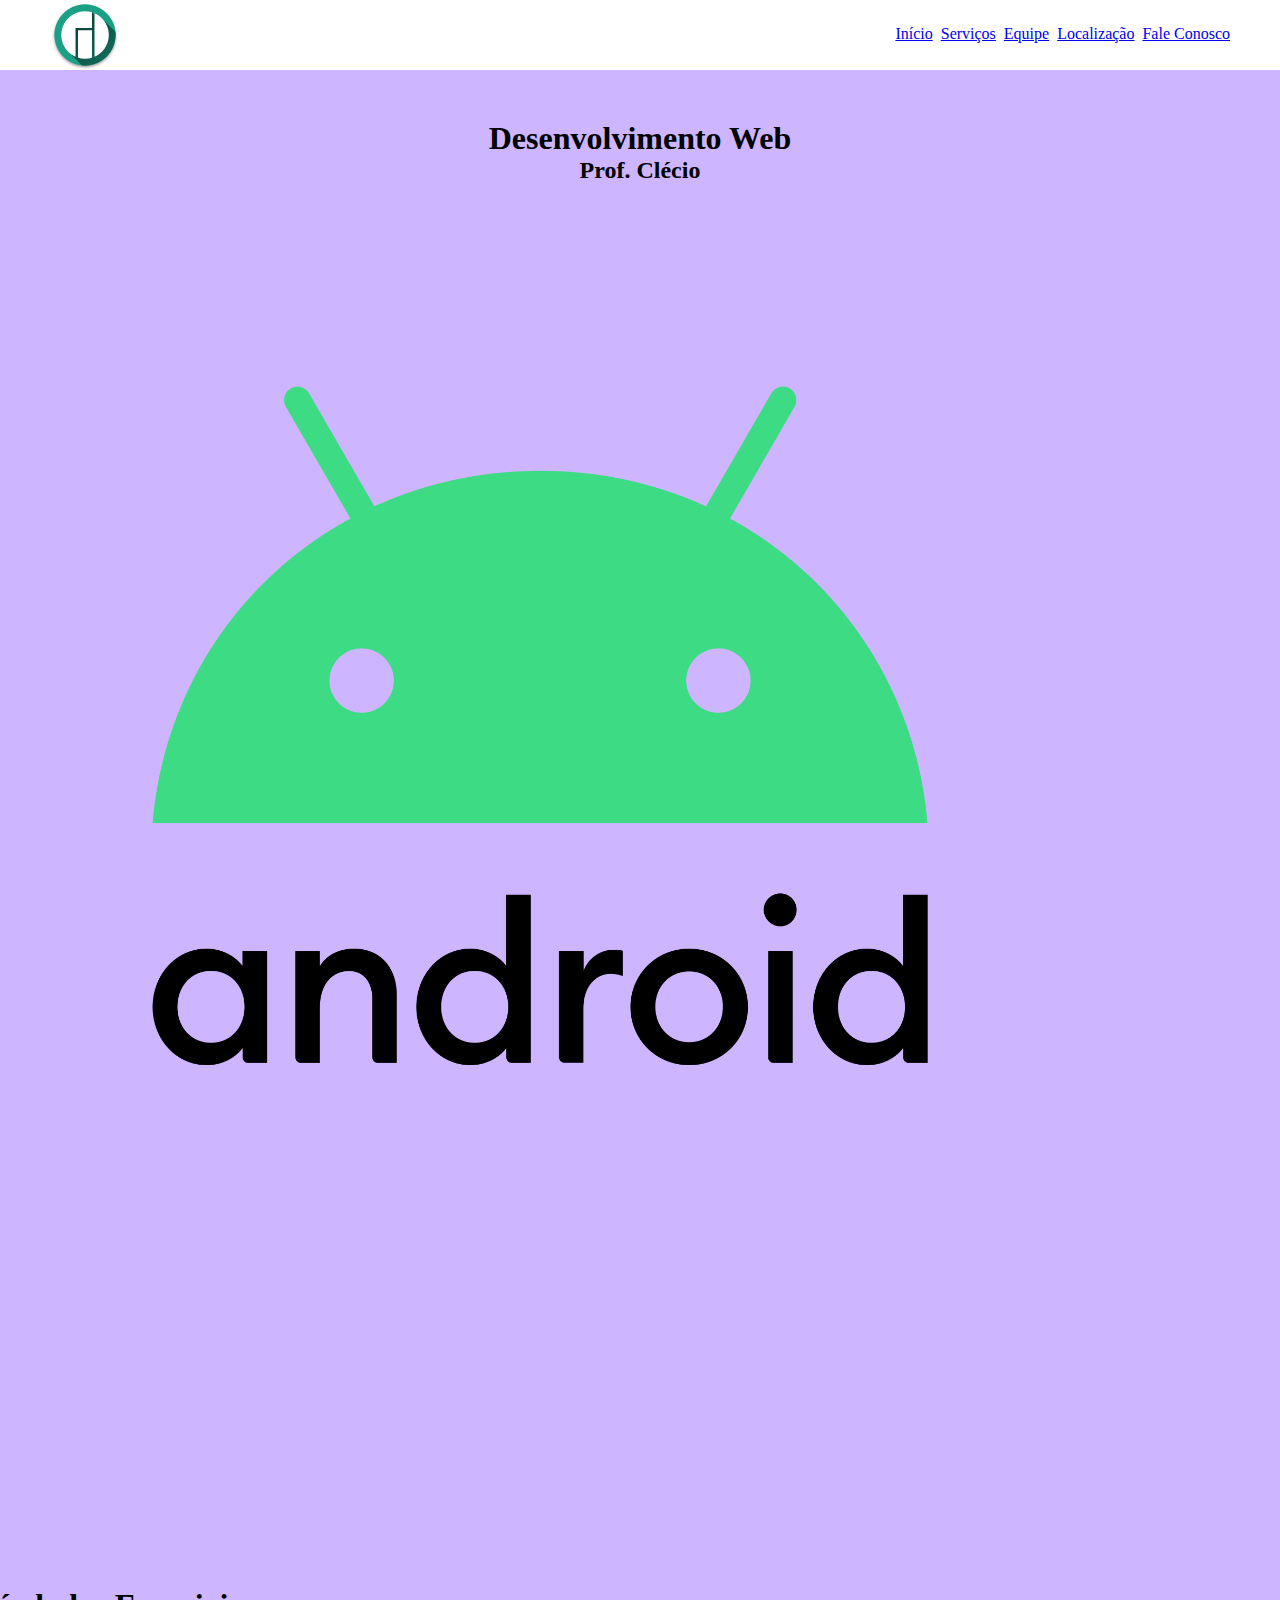
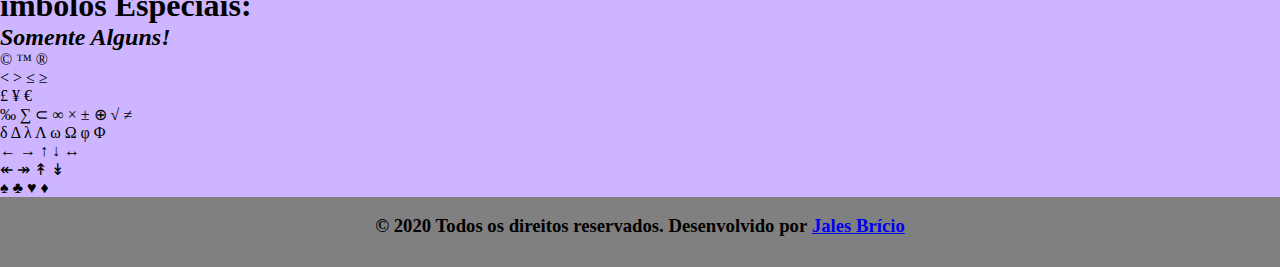
<file: index.html>
<!DOCTYPE html>
<html lang="pt-br">

	<head>
		<meta charset="UTF-8"/>
		<meta name="viewport" content="width=device-width, initial-scale=1.0">
		<meta http-equiv="X-UA-Compatible" content="ie=edge">
		<title>Meu Site</title>
		<link rel="stylesheet" type="text/css" href="_css/style.css"/>
	</head>

	<body>
		<div class="interface">
			<header>
				<span>
					<a href="index.html"><img id="logotipo" src="_imagens/manjaro-logo.png" alt="Desculpe!!"/></a>
					<div class="nav-bar">
						<span>
							<a href="index.html">Início</a>&nbsp;
							<a href="_pages/servicos.html">Serviços</a>&nbsp;
							<a href="_pages/equipe.html">Equipe</a>&nbsp;
							<a href="_pages/localizacao.html">Localização</a>&nbsp;
							<a href="_pages/contato.html">Fale Conosco</a>
						</span>
					</div>
				</span>
			</header>
		</div>
		<hgroup style="text-align: center; margin-top: 50px">
			<h1>Desenvolvimento Web</h1>
			<h2>Prof. Clécio</h2>
		</hgroup>
		<div class="conteiner">
			<img id="andro-logo" src="_imagens/android-logo.png" alt="Desculpe!! Problemas Técnicos" width=1080/>
			<br/>
			<iframe width="560" height="315" src="https://www.youtube.com/embed/fRhQuaXiAVU" frameborder="0" allow="accelerometer; autoplay; encrypted-media; gyroscope; picture-in-picture" allowfullscreen></iframe>
		</div>
		<hgroup>
			<h1><strong>ímbolos Especiais:</strong></h1>
			<h2><em>Somente Alguns!</em></h2>
			&copy; &trade; &reg; <br/>
			&lt; &gt; &le; &ge; <br/>
			&pound; &yen; &euro; <br/>
			&permil; &sum; &sub; &infin; &times; &plusmn; &oplus; &radic; &ne; <br/>
			&delta; &Delta; &lambda; &Lambda; &omega; &Omega; &phi; &Phi; <br/>
			&larr; &rarr; &uarr; &darr; &harr; <br/>
			&Larr; &Rarr; &Uarr; &Darr; <br/>
			&spades; &clubs; &hearts; &diams;
		</hgroup>
		<div class="footer-section">
			<br/>
			<h3>&copy;&nbsp;2020 Todos os direitos reservados. Desenvolvido por&nbsp;<a href="http://lattes.cnpq.br/7017823831129318">Jales Brício</a></h3>
		</div>
	</body>
</html>
</file>
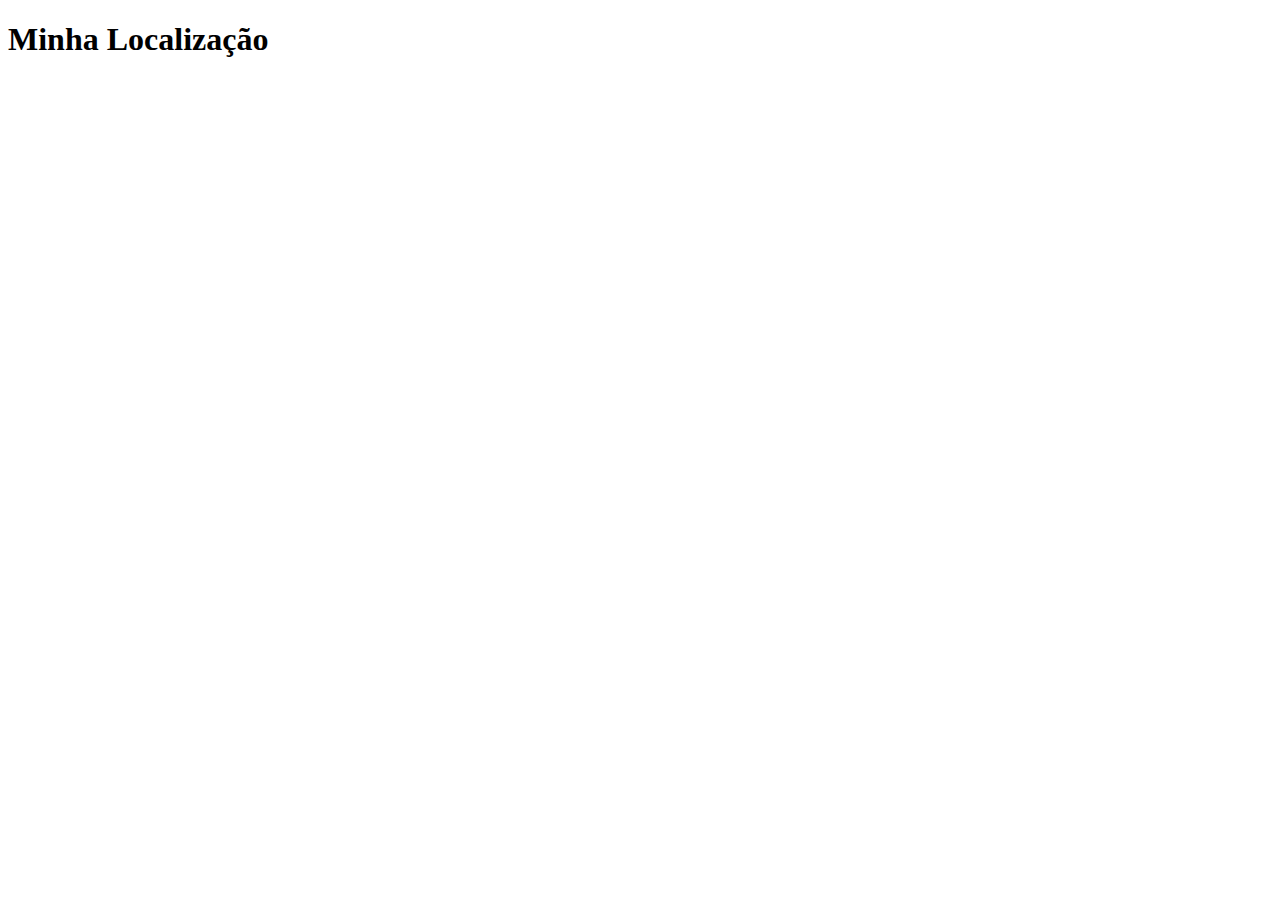
<file: localizacao.html>
<!DOCTYPE html>
<html lang="pt-br">
<head>
    <meta charset="UTF-8">
    <meta name="viewport" content="width=device-width, initial-scale=1.0">
    <meta http-equiv="X-UA-Compatible" content="ie=edge">
    <title>Localização</title>
</head>
<body>
    <h1>Minha Localização</h1>
</body>
</html>
</file>
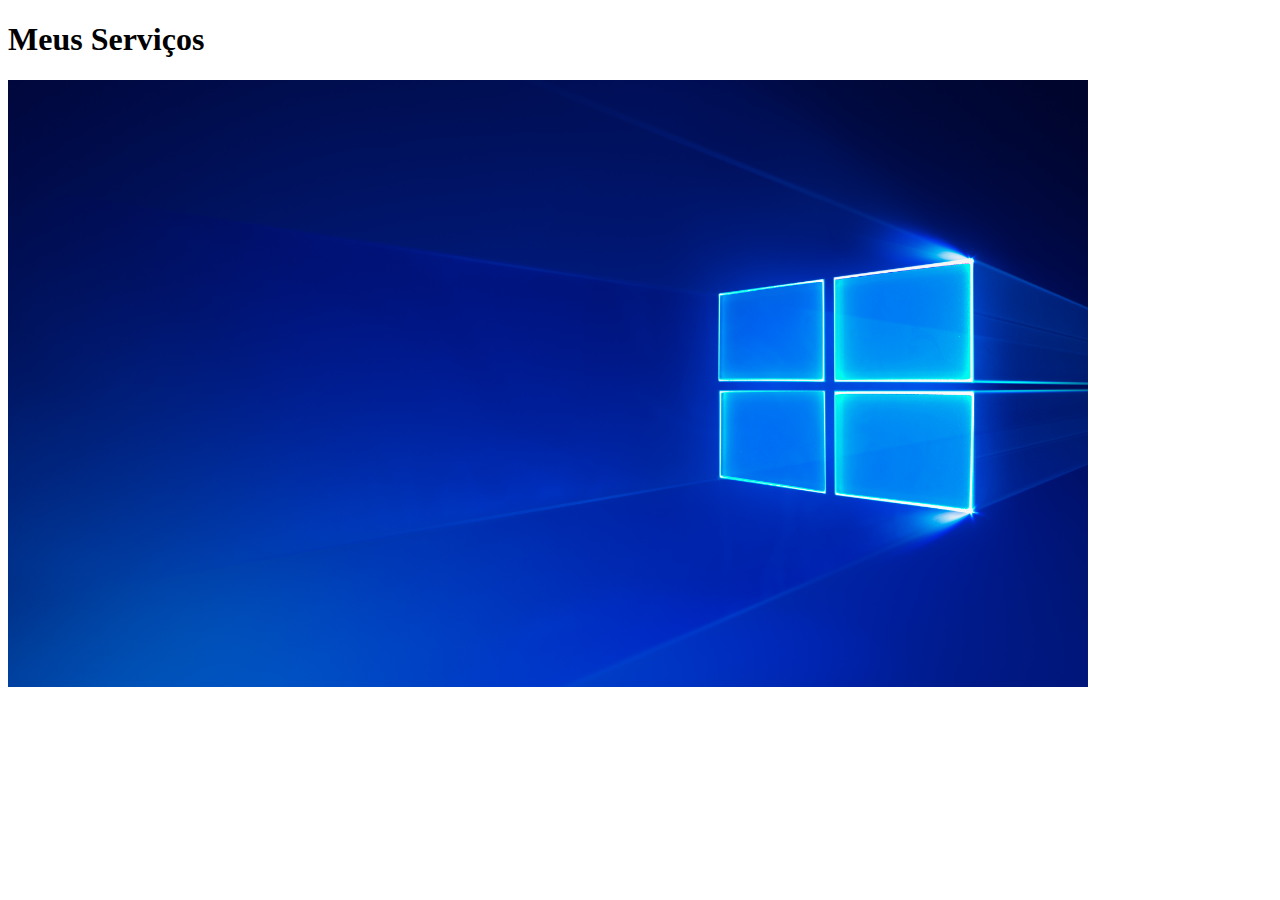
<file: servicos.html>
<!DOCTYPE html>
<html lang="pt-br">
<head>
    <meta charset="UTF-8">
    <meta name="viewport" content="width=device-width, initial-scale=1.0">
    <meta http-equiv="X-UA-Compatible" content="ie=edge">
    <title>Serviços</title>
</head>
<body>
    <h1>Meus Serviços</h1>
    <img src="_imagens/skin win 10.jpg" alt="Desculpe!! Problemas Técnicos" width=1080/>
</body>
</html>
</file>
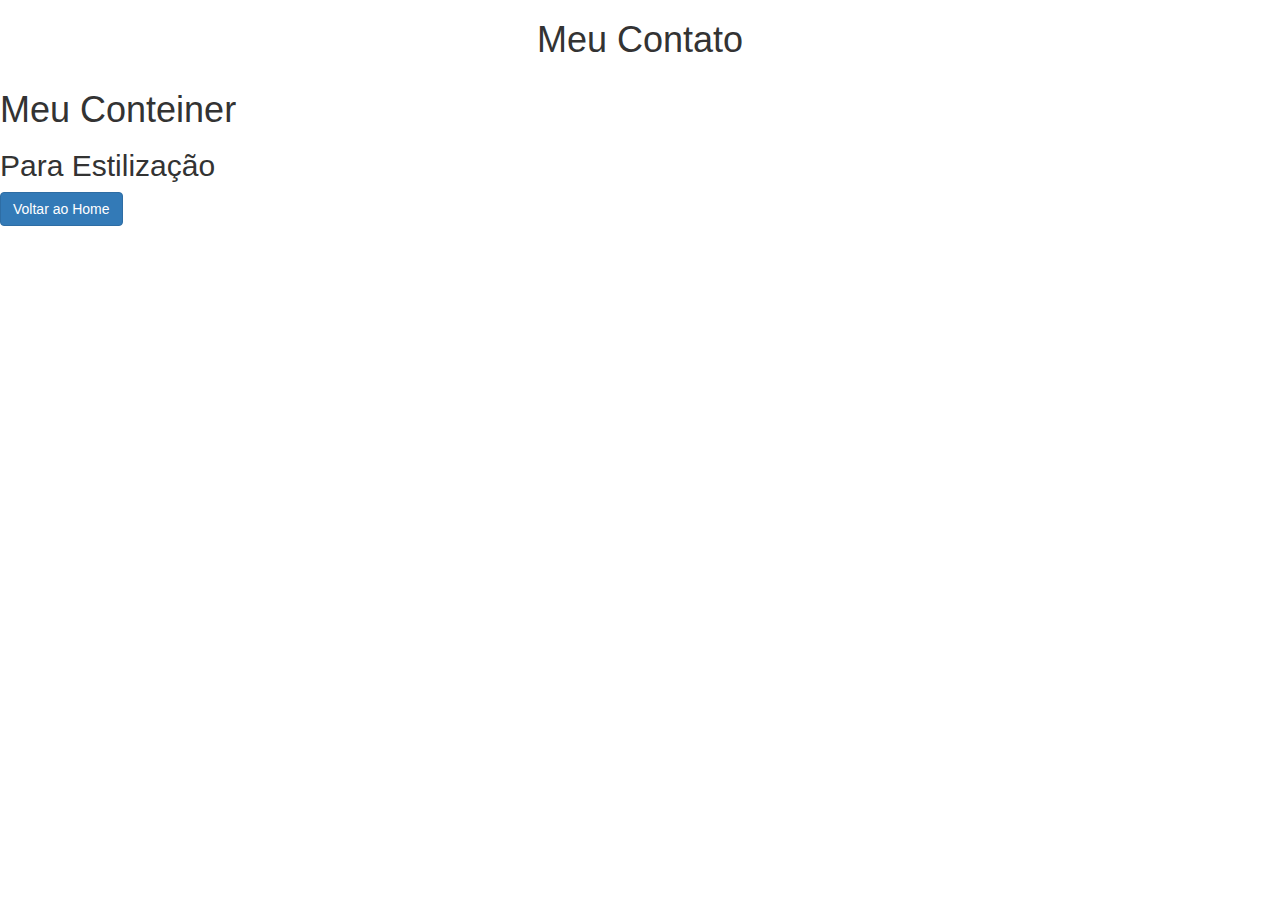
<file: _pages/contato.html>
<!DOCTYPE html>
<html lang="pt-br">
<head>
    <meta charset="UTF-8">
    <meta name="viewport" content="width=device-width, initial-scale=1.0">
    <meta http-equiv="X-UA-Compatible" content="ie=edge">
    <title>Contato</title>
    <link rel="stylesheet" type="text/css" href="../_css/style.css"/>
    <link rel="stylesheet" href="https://maxcdn.bootstrapcdn.com/bootstrap/3.4.1/css/bootstrap.min.css">
</head>
<body>
    <h1 style="text-align: center">Meu Contato</h1>
    
    <div class="conteiner">
        <h1>Meu Conteiner</h1>
        <h2>Para Estilização</h2>
    </div>
    <a href="../index.html"><button type="button" class="btn btn-primary">Voltar ao Home</button></a>
</body>
</html>
</file>
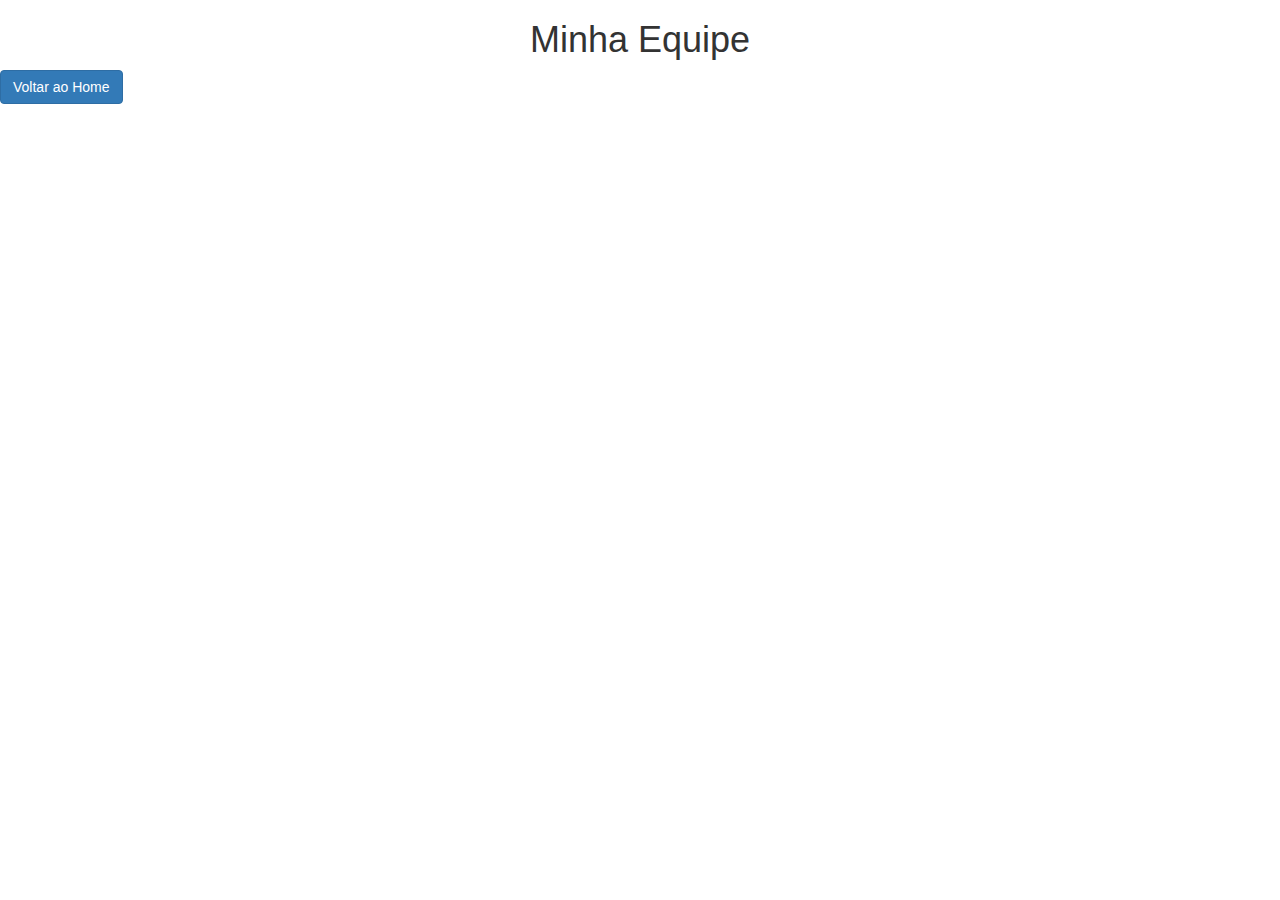
<file: _pages/equipe.html>
<!DOCTYPE html>
<html lang="pt-br">
<head>
    <meta charset="UTF-8">
    <meta name="viewport" content="width=device-width, initial-scale=1.0">
    <meta http-equiv="X-UA-Compatible" content="ie=edge">
    <title>Equipe</title>
    <link rel="stylesheet" type="text/css" href="../_css/style.css"/>
    <link rel="stylesheet" href="https://maxcdn.bootstrapcdn.com/bootstrap/3.4.1/css/bootstrap.min.css">
</head>
<body>
    <h1 style="text-align: center">Minha Equipe</h1>
    <a href="../index.html"><button type="button" class="btn btn-primary">Voltar ao Home</button></a>
</body>
</html>
</file>
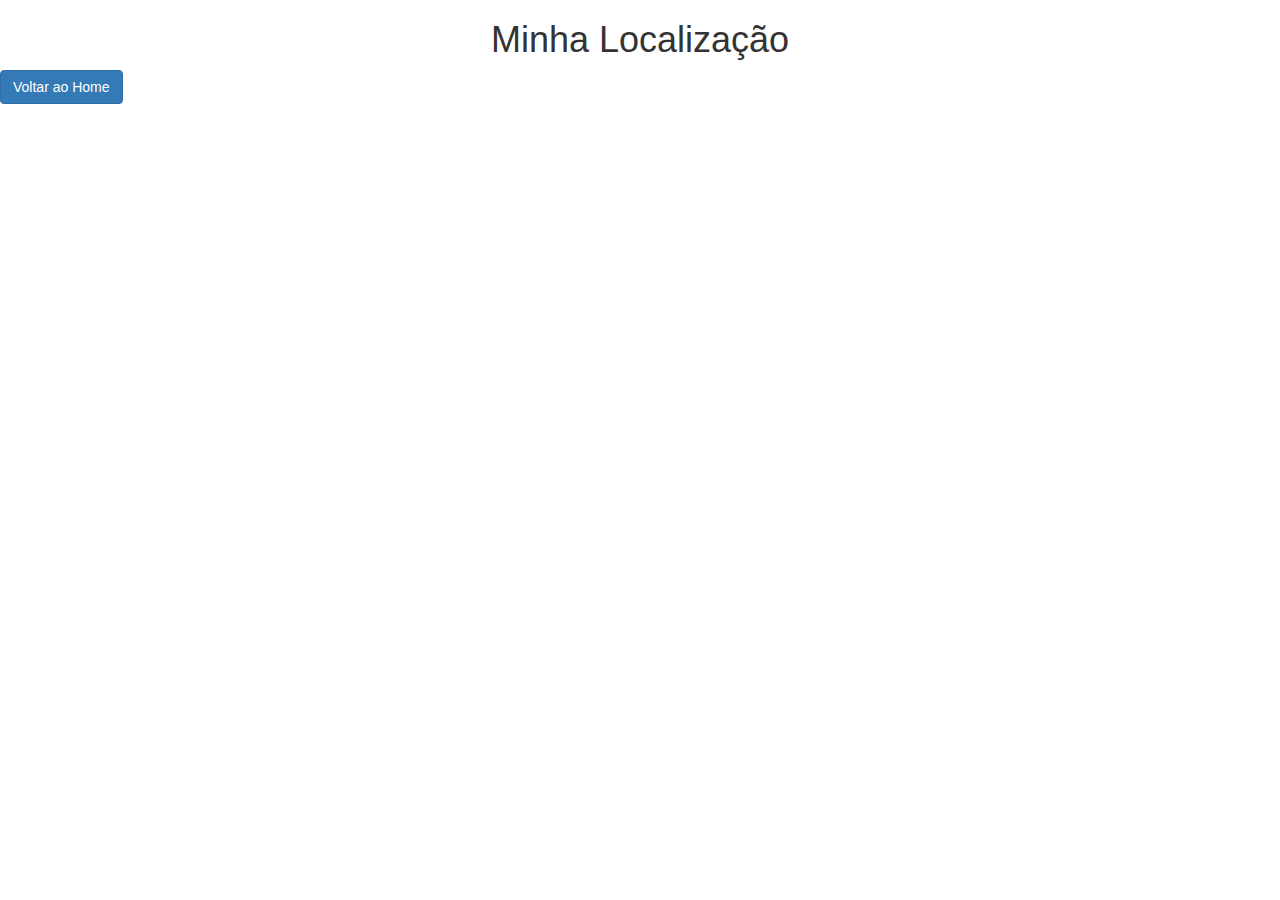
<file: _pages/localizacao.html>
<!DOCTYPE html>
<html lang="pt-br">
<head>
    <meta charset="UTF-8">
    <meta name="viewport" content="width=device-width, initial-scale=1.0">
    <meta http-equiv="X-UA-Compatible" content="ie=edge">
    <title>Localização</title>
    <link rel="stylesheet" type="text/css" href="../_css/style.css"/>
    <link rel="stylesheet" href="https://maxcdn.bootstrapcdn.com/bootstrap/3.4.1/css/bootstrap.min.css">
</head>
<body>
    <h1 style="text-align: center">Minha Localização</h1>
    <a href="../index.html"><button type="button" class="btn btn-primary">Voltar ao Home</button></a>
</body>
</html>
</file>
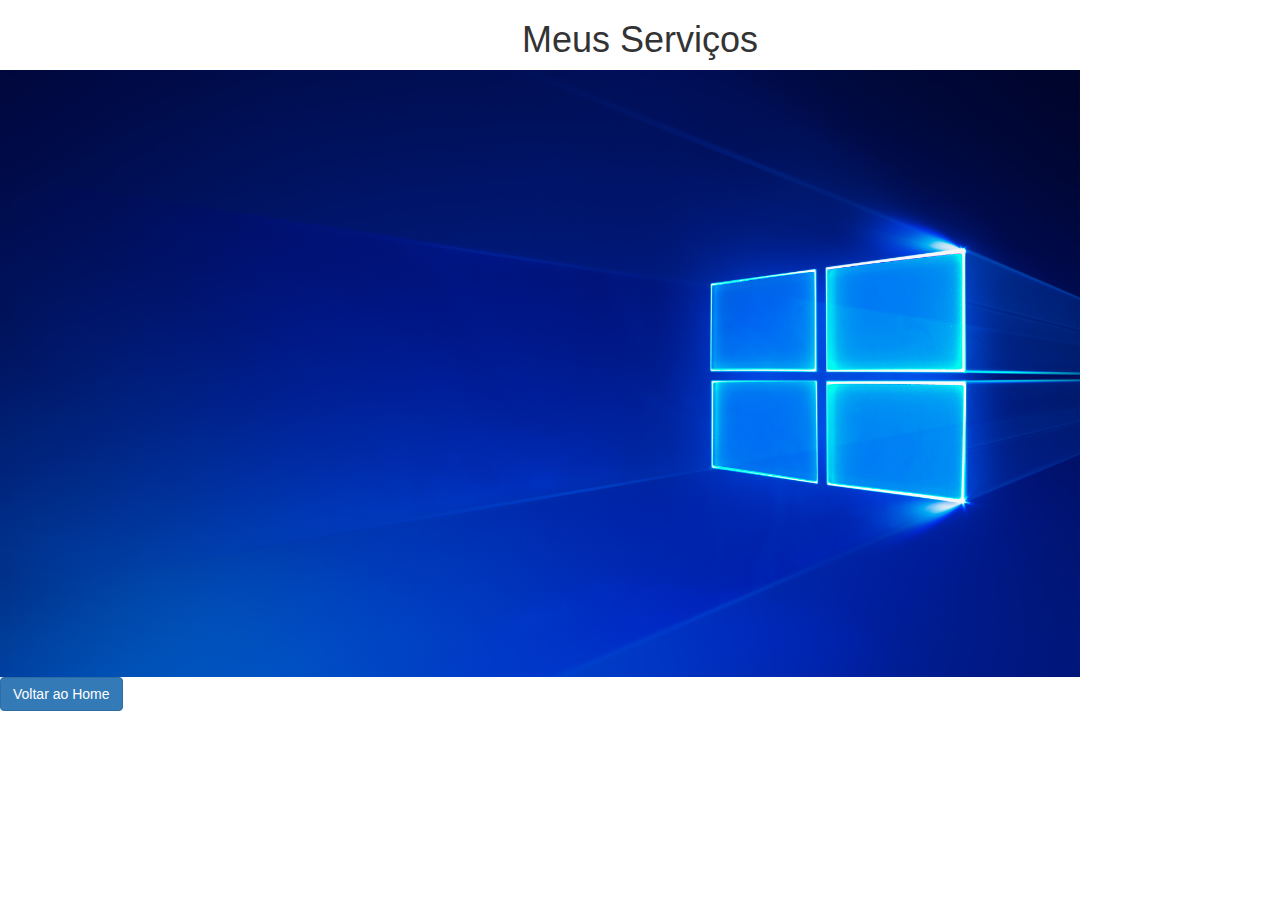
<file: _pages/servicos.html>
<!DOCTYPE html>
<html lang="pt-br">
<head>
    <meta charset="UTF-8">
    <meta name="viewport" content="width=device-width, initial-scale=1.0">
    <meta http-equiv="X-UA-Compatible" content="ie=edge">
    <title>Serviços</title>
    <link rel="stylesheet" type="text/css" href="../_css/style.css"/>
    <link rel="stylesheet" href="https://maxcdn.bootstrapcdn.com/bootstrap/3.4.1/css/bootstrap.min.css">
</head>
<body>
    <h1 style="text-align: center">Meus Serviços</h1>
    <img src="../_imagens/skin win 10.jpg" alt="Desculpe!! Problemas Técnicos" width=1080/>
    <a href="../index.html"><button type="button" class="btn btn-primary">Voltar ao Home</button></a>
</body>
</html>
</file>
<file: _css/style.css>
* {
    margin: 0;
    padding: 0;
    box-sizing: border-box;
}
body {
    width: 100%;
    height: 100%;
    background-color: #CDB6FF;
    display: flex;
    justify-content: flex-start;
    align-items: none;
    flex-direction: column;
  }
.interface {
    width: 100%;
    height: 70px;
    margin: 0;
    padding: 0;
    background-color: white;
}
.nav-bar {
    margin: 0;
    margin-top: 25px;
    padding: 0;
    margin-right: 50px;
    float: right;
}
.conteiner {
    align-items: center;
}
.footer-section {
    margin: 0;
    padding: 0;
    width: 100%;
    height: 70px;
    text-align: center;
    background-color: #808080;
    font-size: 100%;
}
#logotipo {
    width: 70px;
    height: 70px;
    float: left;
    margin-left: 50px;
}
</file>
